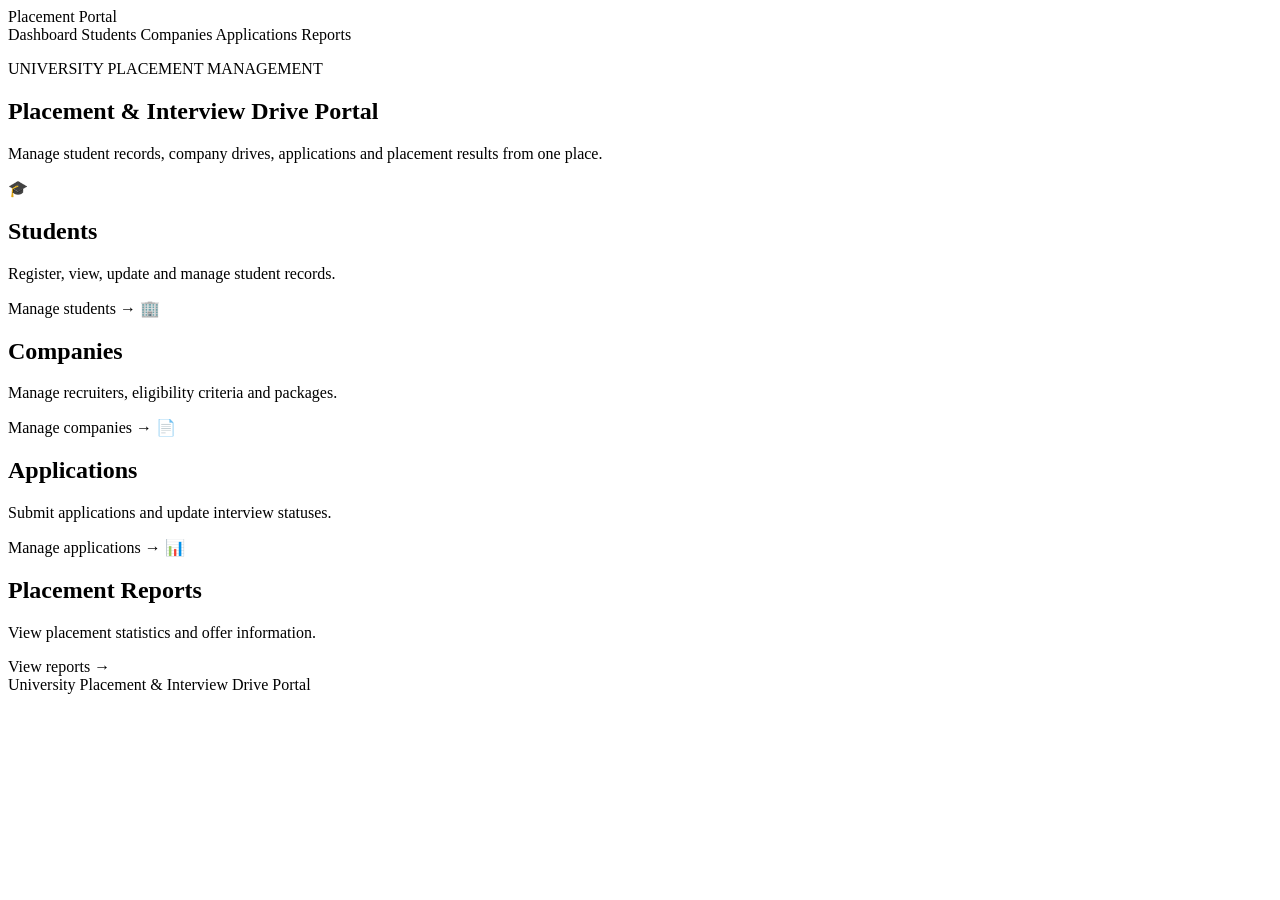
<file: src/main/resources/templates/index.html>
<!DOCTYPE html>
<html lang="en" xmlns:th="http://www.thymeleaf.org">
<head>
    <meta charset="UTF-8">
    <meta name="viewport" content="width=device-width, initial-scale=1.0">
    <title>Placement Portal | Dashboard</title>
    <link rel="stylesheet" th:href="@{/css/style.css}">
</head>
<body>
<header class="topbar">
    <a class="brand" th:href="@{/}">Placement Portal</a>
    <nav>
        <a th:href="@{/}">Dashboard</a>
        <a th:href="@{/students-page}">Students</a>
        <a th:href="@{/companies-page}">Companies</a>
        <a th:href="@{/applications-page}">Applications</a>
        <a th:href="@{/reports-page}">Reports</a>
    </nav>
</header>

<main class="container">
    <section class="hero">
        <p class="eyebrow">UNIVERSITY PLACEMENT MANAGEMENT</p>
        <h1>Placement & Interview Drive Portal</h1>
        <p>Manage student records, company drives, applications and placement results from one place.</p>
    </section>

    <section class="card-grid">
        <a class="module-card" th:href="@{/students-page}">
            <span class="module-icon">🎓</span>
            <h2>Students</h2>
            <p>Register, view, update and manage student records.</p>
            <span class="card-link">Manage students →</span>
        </a>

        <a class="module-card" th:href="@{/companies-page}">
            <span class="module-icon">🏢</span>
            <h2>Companies</h2>
            <p>Manage recruiters, eligibility criteria and packages.</p>
            <span class="card-link">Manage companies →</span>
        </a>

        <a class="module-card" th:href="@{/applications-page}">
            <span class="module-icon">📄</span>
            <h2>Applications</h2>
            <p>Submit applications and update interview statuses.</p>
            <span class="card-link">Manage applications →</span>
        </a>

        <a class="module-card" th:href="@{/reports-page}">
            <span class="module-icon">📊</span>
            <h2>Placement Reports</h2>
            <p>View placement statistics and offer information.</p>
            <span class="card-link">View reports →</span>
        </a>
    </section>
</main>

<footer class="footer">University Placement & Interview Drive Portal</footer>
</body>
</html>
</file>
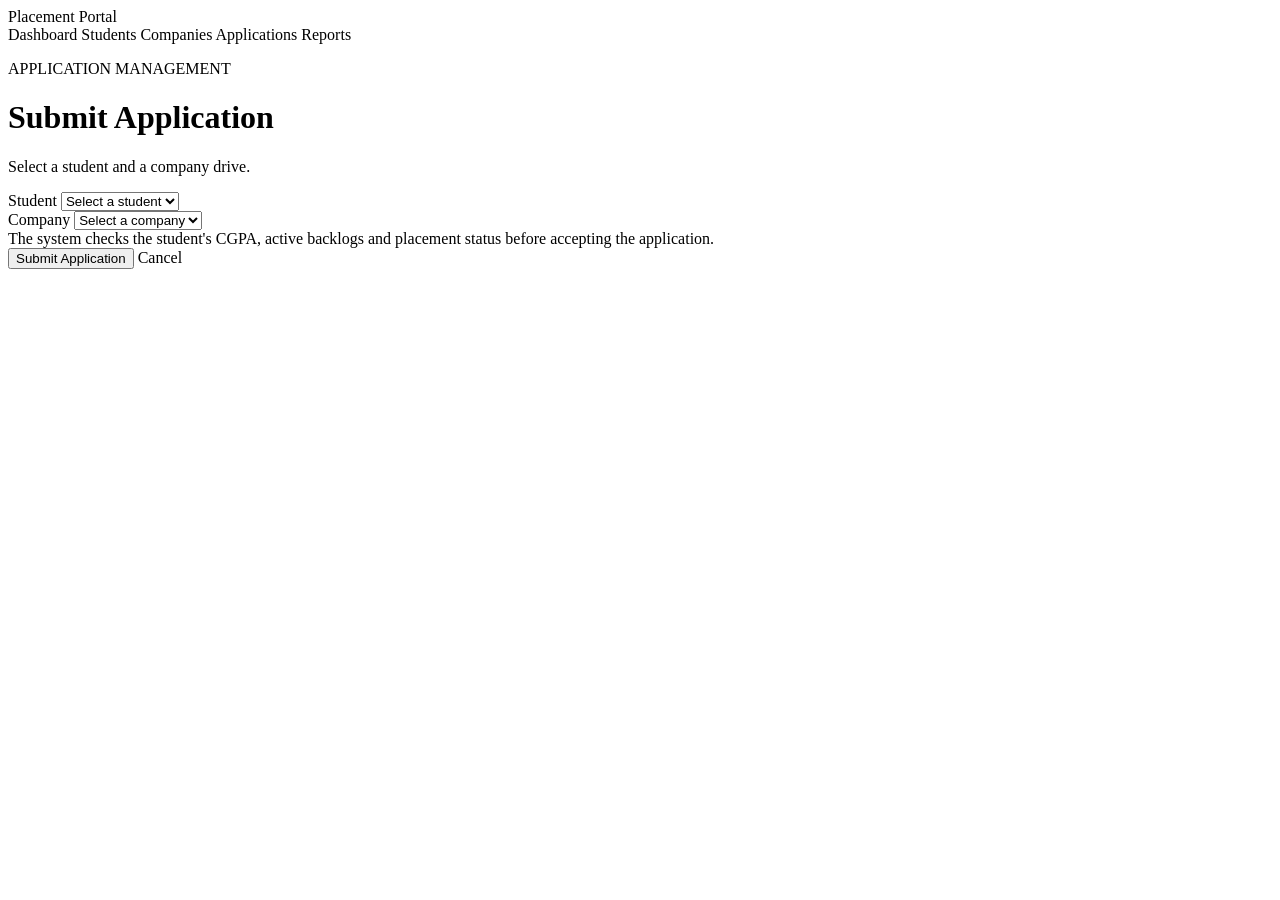
<file: src/main/resources/templates/applications/add.html>
<!DOCTYPE html>
<html lang="en" xmlns:th="http://www.thymeleaf.org">
<head>
    <meta charset="UTF-8">
    <meta name="viewport" content="width=device-width, initial-scale=1.0">
    <title>New Application | Placement Portal</title>
    <link rel="stylesheet" th:href="@{/css/style.css}">
</head>
<body>
<header class="topbar">
    <a class="brand" th:href="@{/}">Placement Portal</a>
    <nav>
        <a th:href="@{/}">Dashboard</a>
        <a th:href="@{/students-page}">Students</a>
        <a th:href="@{/companies-page}">Companies</a>
        <a class="active" th:href="@{/applications-page}">Applications</a>
        <a th:href="@{/reports-page}">Reports</a>
    </nav>
</header>

<main class="container narrow">
    <div class="page-heading">
        <div>
            <p class="eyebrow">APPLICATION MANAGEMENT</p>
            <h1>Submit Application</h1>
            <p>Select a student and a company drive.</p>
        </div>
    </div>

    <div class="alert success" th:if="${success}" th:text="${success}"></div>
    <div class="alert error" th:if="${error}" th:text="${error}"></div>

    <form class="form-card" th:action="@{/applications-page/add}" method="post">

        <div class="form-group">
            <label for="rollNo">Student</label>
            <select id="rollNo" name="rollNo" required>
                <option value="">Select a student</option>
                <option th:each="student : ${students}"
                        th:value="${student.rollNo}"
                        th:text="${student.rollNo + ' - ' + student.name}">
                </option>
            </select>
        </div>

        <div class="form-group">
            <label for="companyId">Company</label>
            <select id="companyId" name="companyId" required>
                <option value="">Select a company</option>
                <option th:each="company : ${companies}"
                        th:value="${company.companyId}"
                        th:text="${company.companyName + ' - ' + company.packageOffered + ' LPA'}">
                </option>
            </select>
        </div>

        <input type="hidden" name="interviewStatus" value="APPLIED">

        <div class="notice">
            The system checks the student's CGPA, active backlogs and placement status
            before accepting the application.
        </div>

        <div class="form-actions">
            <button class="btn btn-primary" type="submit">Submit Application</button>
            <a class="btn btn-secondary" th:href="@{/applications-page}">Cancel</a>
        </div>
    </form>
</main>
</body>
</html>
</file>
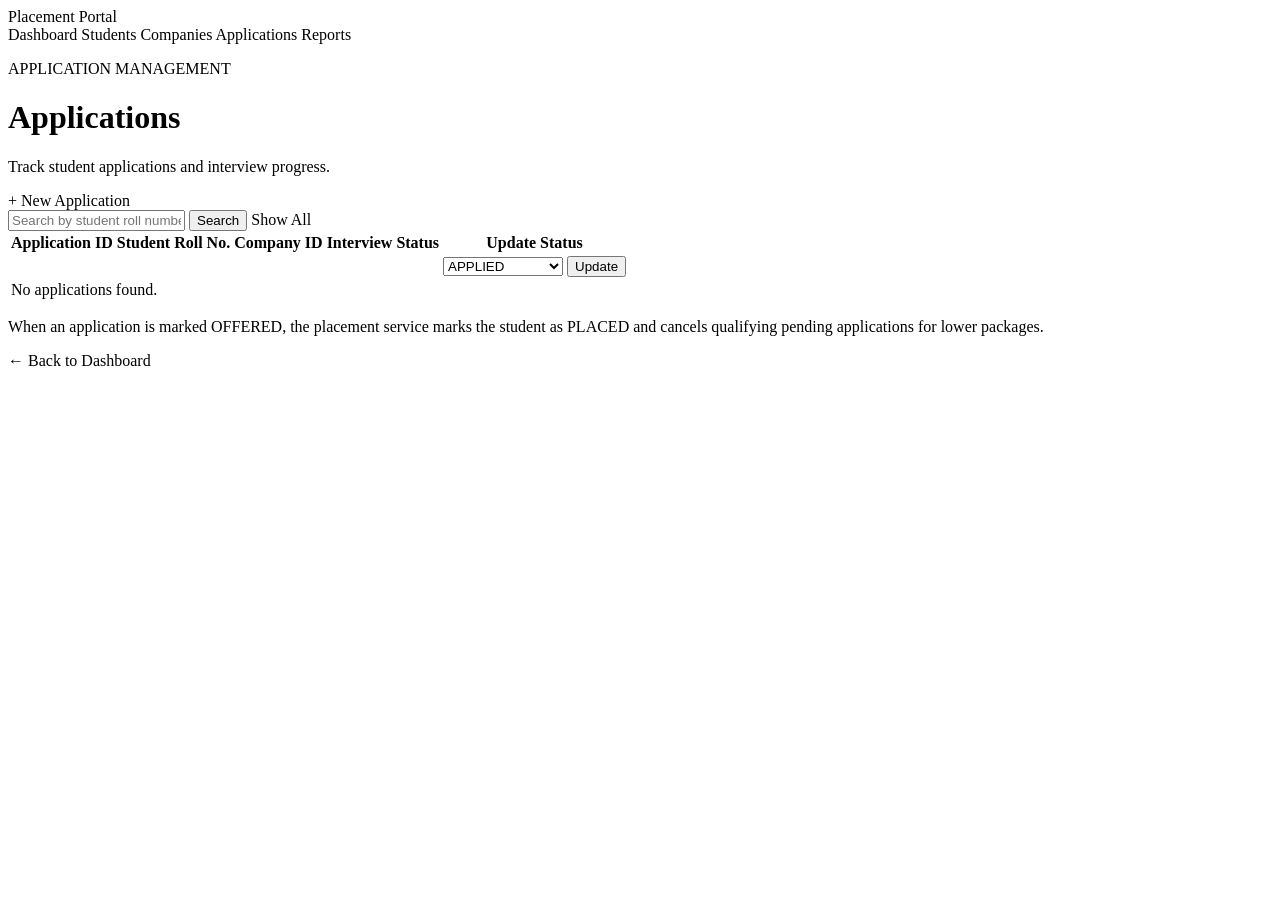
<file: src/main/resources/templates/applications/list.html>
<!DOCTYPE html>
<html lang="en" xmlns:th="http://www.thymeleaf.org">
<head>
    <meta charset="UTF-8">
    <meta name="viewport" content="width=device-width, initial-scale=1.0">
    <title>Applications | Placement Portal</title>
    <link rel="stylesheet" th:href="@{/css/style.css}">
</head>
<body>
<header class="topbar">
    <a class="brand" th:href="@{/}">Placement Portal</a>
    <nav>
        <a th:href="@{/}">Dashboard</a>
        <a th:href="@{/students-page}">Students</a>
        <a th:href="@{/companies-page}">Companies</a>
        <a class="active" th:href="@{/applications-page}">Applications</a>
        <a th:href="@{/reports-page}">Reports</a>
    </nav>
</header>

<main class="container">
    <div class="page-heading">
        <div>
            <p class="eyebrow">APPLICATION MANAGEMENT</p>
            <h1>Applications</h1>
            <p>Track student applications and interview progress.</p>
        </div>
        <a class="btn btn-primary" th:href="@{/applications-page/add}">+ New Application</a>
    </div>

    <div class="alert success" th:if="${success}" th:text="${success}"></div>
    <div class="alert error" th:if="${error}" th:text="${error}"></div>

    <form class="search-form" th:action="@{/applications-page/student}" method="get">
        <input type="text" name="rollNo" placeholder="Search by student roll number"
               th:value="${searchRollNo}">
        <button class="btn btn-primary" type="submit">Search</button>
        <a class="btn btn-secondary" th:href="@{/applications-page}">Show All</a>
    </form>

    <div class="table-wrapper">
        <table>
            <thead>
            <tr>
                <th>Application ID</th>
                <th>Student Roll No.</th>
                <th>Company ID</th>
                <th>Interview Status</th>
                <th>Update Status</th>
            </tr>
            </thead>
            <tbody>
            <tr th:each="application : ${applications}">
                <td th:text="${application.appId}"></td>
                <td th:text="${application.rollNo}"></td>
                <td th:text="${application.companyId}"></td>
                <td>
                    <span class="status"
                          th:classappend="${application.interviewStatus == 'OFFERED'} ? ' status-success' :
                          (${application.interviewStatus == 'REJECTED' or application.interviewStatus == 'CANCELLED'} ? ' status-danger' : ' status-pending')"
                          th:text="${application.interviewStatus}"></span>
                </td>
                <td>
                    <form class="inline-form"
                          th:action="@{/applications-page/update-status/{appId}(appId=${application.appId})}"
                          method="post">
                        <select name="interviewStatus" required>
                            <option value="APPLIED"
                                    th:selected="${application.interviewStatus == 'APPLIED'}">APPLIED</option>
                            <option value="SHORTLISTED"
                                    th:selected="${application.interviewStatus == 'SHORTLISTED'}">SHORTLISTED</option>
                            <option value="INTERVIEWING"
                                    th:selected="${application.interviewStatus == 'INTERVIEWING'}">INTERVIEWING</option>
                            <option value="OFFERED"
                                    th:selected="${application.interviewStatus == 'OFFERED'}">OFFERED</option>
                            <option value="REJECTED"
                                    th:selected="${application.interviewStatus == 'REJECTED'}">REJECTED</option>
                        </select>
                        <button class="btn btn-small btn-primary" type="submit">Update</button>
                    </form>
                </td>
            </tr>
            <tr th:if="${#lists.isEmpty(applications)}">
                <td colspan="5" class="empty-state">No applications found.</td>
            </tr>
            </tbody>
        </table>
    </div>

    <p class="help-text">
        When an application is marked OFFERED, the placement service marks the student as PLACED
        and cancels qualifying pending applications for lower packages.
    </p>

    <a class="back-link" th:href="@{/}">← Back to Dashboard</a>
</main>
</body>
</html>
</file>
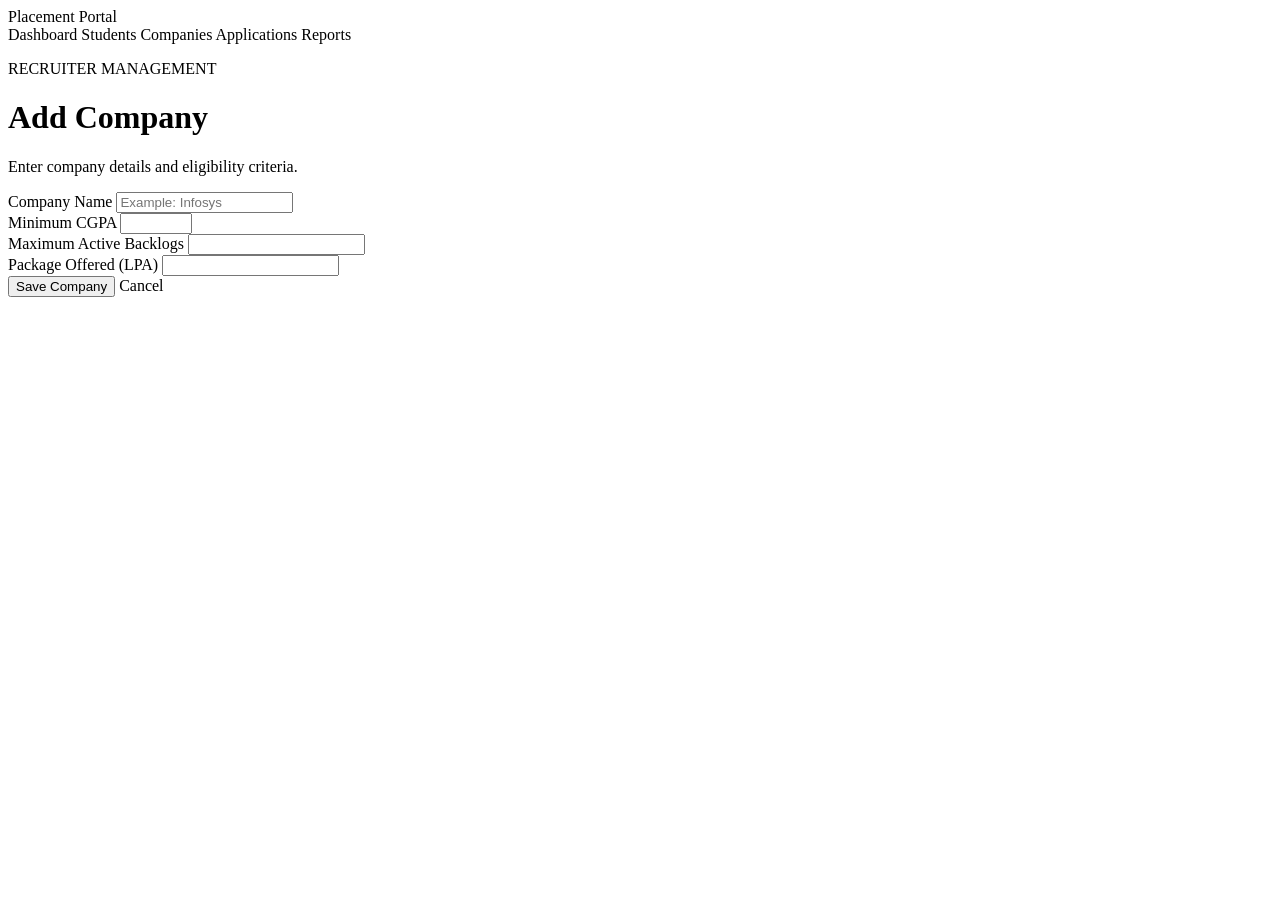
<file: src/main/resources/templates/companies/add.html>
<!DOCTYPE html>
<html lang="en" xmlns:th="http://www.thymeleaf.org">
<head>
    <meta charset="UTF-8">
    <meta name="viewport" content="width=device-width, initial-scale=1.0">
    <title>Add Company | Placement Portal</title>
    <link rel="stylesheet" th:href="@{/css/style.css}">
</head>
<body>
<header class="topbar">
    <a class="brand" th:href="@{/}">Placement Portal</a>
    <nav>
        <a th:href="@{/}">Dashboard</a>
        <a th:href="@{/students-page}">Students</a>
        <a class="active" th:href="@{/companies-page}">Companies</a>
        <a th:href="@{/applications-page}">Applications</a>
        <a th:href="@{/reports-page}">Reports</a>
    </nav>
</header>

<main class="container narrow">
    <div class="page-heading">
        <div>
            <p class="eyebrow">RECRUITER MANAGEMENT</p>
            <h1>Add Company</h1>
            <p>Enter company details and eligibility criteria.</p>
        </div>
    </div>

    <div class="alert error" th:if="${error}" th:text="${error}"></div>

    <form class="form-card" th:action="@{/companies-page/add}"
          th:object="${company}" method="post">

        <div class="form-group">
            <label for="companyName">Company Name</label>
            <input id="companyName" type="text" th:field="*{companyName}"
                   required placeholder="Example: Infosys">
        </div>

        <div class="form-group">
            <label for="minCgpa">Minimum CGPA</label>
            <input id="minCgpa" type="number" th:field="*{minCgpa}"
                   required min="0" max="10" step="0.01">
        </div>

        <div class="form-group">
            <label for="maxActiveBacklogs">Maximum Active Backlogs</label>
            <input id="maxActiveBacklogs" type="number"
                   th:field="*{maxActiveBacklogs}" required min="0">
        </div>

        <div class="form-group">
            <label for="packageOffered">Package Offered (LPA)</label>
            <input id="packageOffered" type="number"
                   th:field="*{packageOffered}" required min="0" step="0.01">
        </div>

        <div class="form-actions">
            <button class="btn btn-primary" type="submit">Save Company</button>
            <a class="btn btn-secondary" th:href="@{/companies-page}">Cancel</a>
        </div>
    </form>
</main>
</body>
</html>
</file>
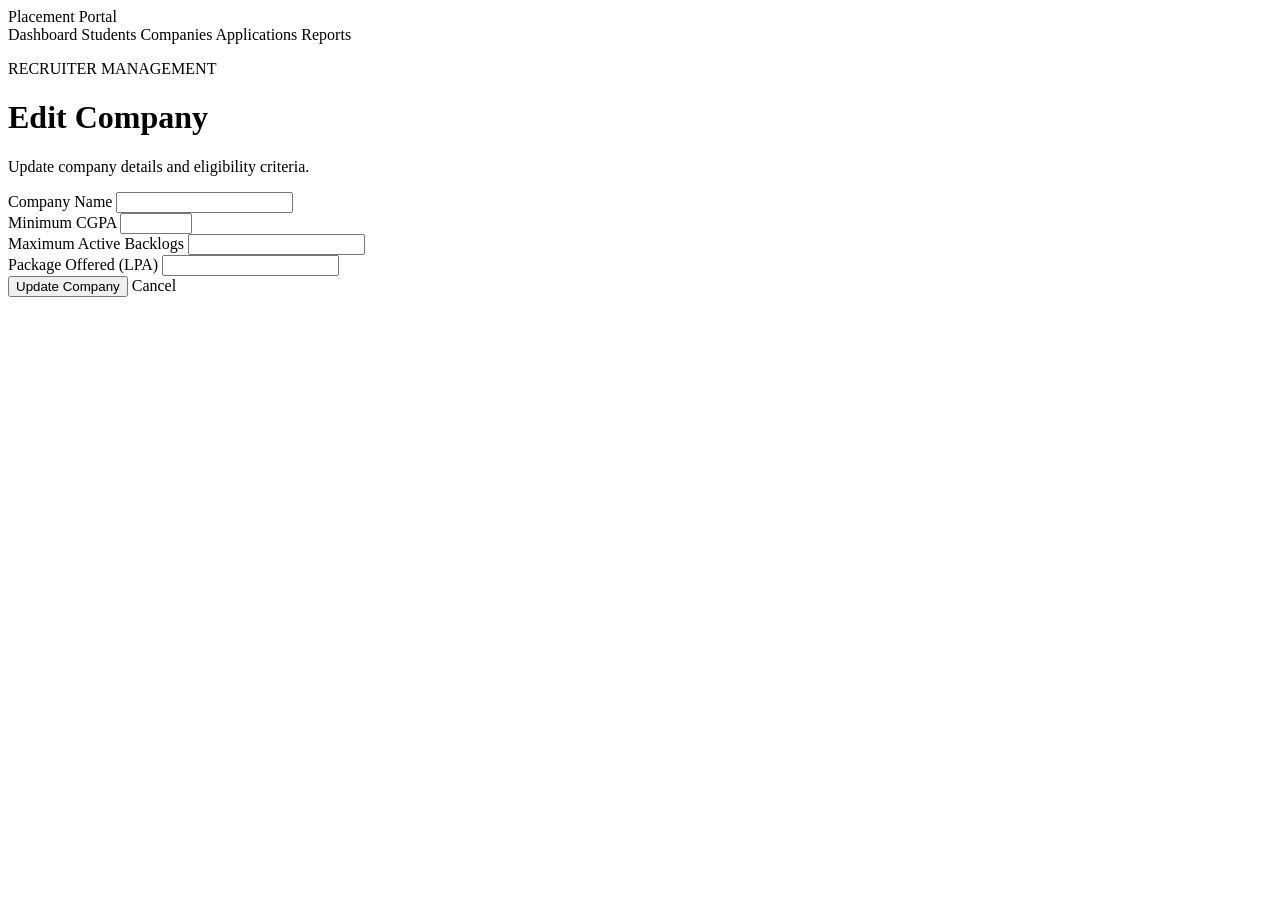
<file: src/main/resources/templates/companies/edit.html>
<!DOCTYPE html>
<html lang="en" xmlns:th="http://www.thymeleaf.org">
<head>
    <meta charset="UTF-8">
    <meta name="viewport" content="width=device-width, initial-scale=1.0">
    <title>Edit Company | Placement Portal</title>
    <link rel="stylesheet" th:href="@{/css/style.css}">
</head>
<body>
<header class="topbar">
    <a class="brand" th:href="@{/}">Placement Portal</a>
    <nav>
        <a th:href="@{/}">Dashboard</a>
        <a th:href="@{/students-page}">Students</a>
        <a class="active" th:href="@{/companies-page}">Companies</a>
        <a th:href="@{/applications-page}">Applications</a>
        <a th:href="@{/reports-page}">Reports</a>
    </nav>
</header>

<main class="container narrow">
    <div class="page-heading">
        <div>
            <p class="eyebrow">RECRUITER MANAGEMENT</p>
            <h1>Edit Company</h1>
            <p>Update company details and eligibility criteria.</p>
        </div>
    </div>

    <div class="alert error" th:if="${error}" th:text="${error}"></div>

    <form class="form-card"
          th:action="@{/companies-page/edit/{companyId}(companyId=${company.companyId})}"
          th:object="${company}" method="post">

        <input type="hidden" th:field="*{companyId}">

        <div class="form-group">
            <label for="companyName">Company Name</label>
            <input id="companyName" type="text" th:field="*{companyName}" required>
        </div>

        <div class="form-group">
            <label for="minCgpa">Minimum CGPA</label>
            <input id="minCgpa" type="number" th:field="*{minCgpa}"
                   required min="0" max="10" step="0.01">
        </div>

        <div class="form-group">
            <label for="maxActiveBacklogs">Maximum Active Backlogs</label>
            <input id="maxActiveBacklogs" type="number"
                   th:field="*{maxActiveBacklogs}" required min="0">
        </div>

        <div class="form-group">
            <label for="packageOffered">Package Offered (LPA)</label>
            <input id="packageOffered" type="number"
                   th:field="*{packageOffered}" required min="0" step="0.01">
        </div>

        <div class="form-actions">
            <button class="btn btn-primary" type="submit">Update Company</button>
            <a class="btn btn-secondary" th:href="@{/companies-page}">Cancel</a>
        </div>
    </form>
</main>
</body>
</html>
</file>
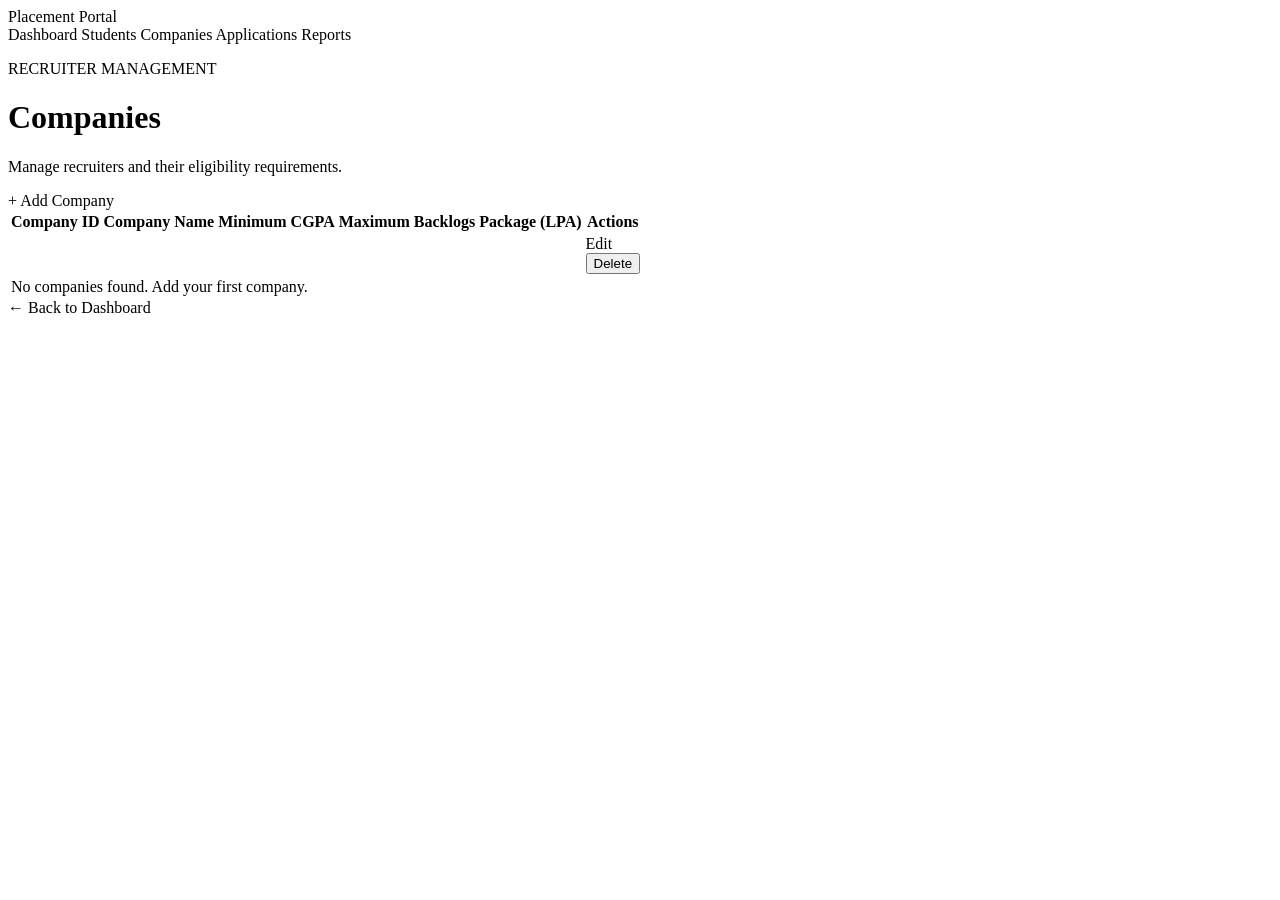
<file: src/main/resources/templates/companies/list.html>
<!DOCTYPE html>
<html lang="en" xmlns:th="http://www.thymeleaf.org">
<head>
    <meta charset="UTF-8">
    <meta name="viewport" content="width=device-width, initial-scale=1.0">
    <title>Companies | Placement Portal</title>
    <link rel="stylesheet" th:href="@{/css/style.css}">
</head>
<body>
<header class="topbar">
    <a class="brand" th:href="@{/}">Placement Portal</a>
    <nav>
        <a th:href="@{/}">Dashboard</a>
        <a th:href="@{/students-page}">Students</a>
        <a class="active" th:href="@{/companies-page}">Companies</a>
        <a th:href="@{/applications-page}">Applications</a>
        <a th:href="@{/reports-page}">Reports</a>
    </nav>
</header>

<main class="container">
    <div class="page-heading">
        <div>
            <p class="eyebrow">RECRUITER MANAGEMENT</p>
            <h1>Companies</h1>
            <p>Manage recruiters and their eligibility requirements.</p>
        </div>
        <a class="btn btn-primary" th:href="@{/companies-page/add}">+ Add Company</a>
    </div>

    <div class="alert success" th:if="${success}" th:text="${success}"></div>
    <div class="alert error" th:if="${error}" th:text="${error}"></div>

    <div class="table-wrapper">
        <table>
            <thead>
            <tr>
                <th>Company ID</th>
                <th>Company Name</th>
                <th>Minimum CGPA</th>
                <th>Maximum Backlogs</th>
                <th>Package (LPA)</th>
                <th>Actions</th>
            </tr>
            </thead>
            <tbody>
            <tr th:each="company : ${companies}">
                <td th:text="${company.companyId}"></td>
                <td th:text="${company.companyName}"></td>
                <td th:text="${company.minCgpa}"></td>
                <td th:text="${company.maxActiveBacklogs}"></td>
                <td th:text="${company.packageOffered}"></td>
                <td class="actions">
                    <a class="btn btn-small btn-secondary"
                       th:href="@{/companies-page/edit/{companyId}(companyId=${company.companyId})}">Edit</a>

                    <form th:action="@{/companies-page/delete/{companyId}(companyId=${company.companyId})}"
                          method="post"
                          onsubmit="return confirm('Delete this company?');">
                        <button class="btn btn-small btn-danger" type="submit">Delete</button>
                    </form>
                </td>
            </tr>
            <tr th:if="${#lists.isEmpty(companies)}">
                <td colspan="6" class="empty-state">No companies found. Add your first company.</td>
            </tr>
            </tbody>
        </table>
    </div>

    <a class="back-link" th:href="@{/}">← Back to Dashboard</a>
</main>
</body>
</html>
</file>
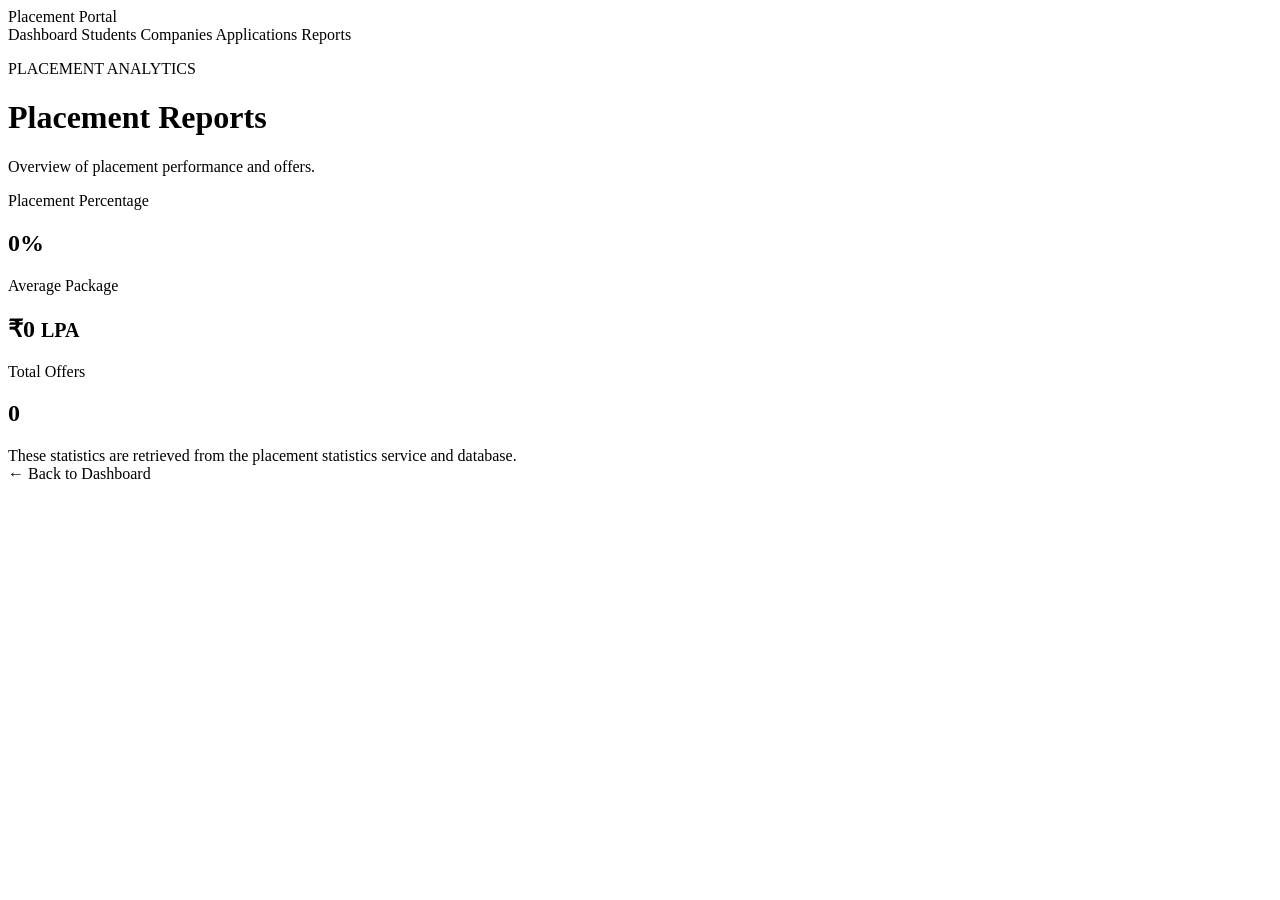
<file: src/main/resources/templates/reports/statistics.html>
<!DOCTYPE html>
<html lang="en" xmlns:th="http://www.thymeleaf.org">
<head>
    <meta charset="UTF-8">
    <meta name="viewport" content="width=device-width, initial-scale=1.0">
    <title>Placement Reports | Placement Portal</title>
    <link rel="stylesheet" th:href="@{/css/style.css}">
</head>
<body>
<header class="topbar">
    <a class="brand" th:href="@{/}">Placement Portal</a>
    <nav>
        <a th:href="@{/}">Dashboard</a>
        <a th:href="@{/students-page}">Students</a>
        <a th:href="@{/companies-page}">Companies</a>
        <a th:href="@{/applications-page}">Applications</a>
        <a class="active" th:href="@{/reports-page}">Reports</a>
    </nav>
</header>

<main class="container">
    <div class="page-heading">
        <div>
            <p class="eyebrow">PLACEMENT ANALYTICS</p>
            <h1>Placement Reports</h1>
            <p>Overview of placement performance and offers.</p>
        </div>
    </div>

    <div class="stats-grid">
        <section class="stat-card">
            <p>Placement Percentage</p>
            <h2>
                <span th:text="${statistics.placementPercentage}">0</span>%
            </h2>
        </section>

        <section class="stat-card">
            <p>Average Package</p>
            <h2>
                ₹<span th:text="${statistics.averagePackage}">0</span>
                <small>LPA</small>
            </h2>
        </section>

        <section class="stat-card">
            <p>Total Offers</p>
            <h2 th:text="${statistics.totalOffers}">0</h2>
        </section>
    </div>

    <div class="notice">
        These statistics are retrieved from the placement statistics service and database.
    </div>

    <a class="back-link" th:href="@{/}">← Back to Dashboard</a>
</main>
</body>
</html>
</file>
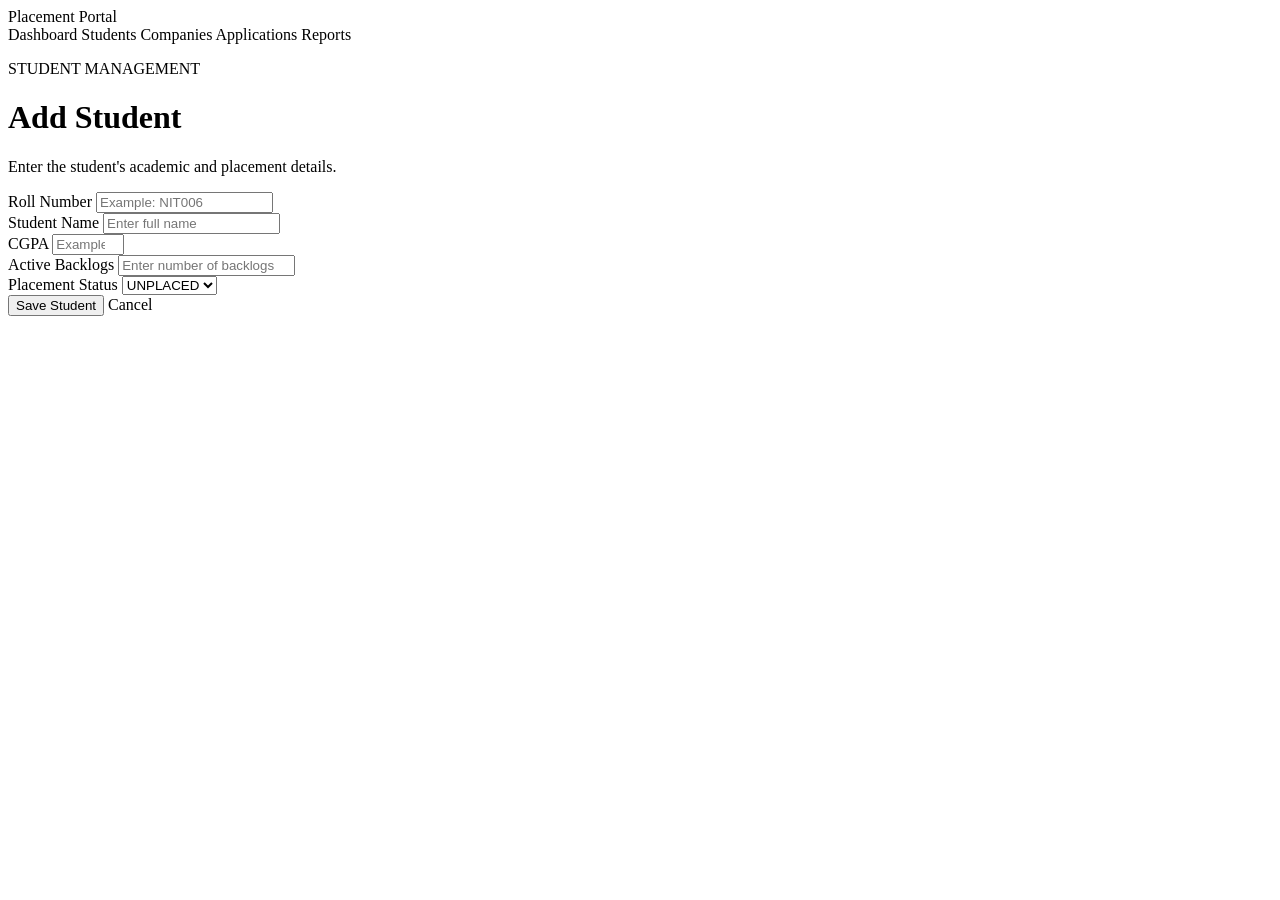
<file: src/main/resources/templates/students/add.html>
<!DOCTYPE html>
<html lang="en" xmlns:th="http://www.thymeleaf.org">
<head>
    <meta charset="UTF-8">
    <meta name="viewport" content="width=device-width, initial-scale=1.0">
    <title>Add Student | Placement Portal</title>
    <link rel="stylesheet" th:href="@{/css/style.css}">
</head>
<body>
<header class="topbar">
    <a class="brand" th:href="@{/}">Placement Portal</a>
    <nav>
        <a th:href="@{/}">Dashboard</a>
        <a class="active" th:href="@{/students-page}">Students</a>
        <a th:href="@{/companies-page}">Companies</a>
        <a th:href="@{/applications-page}">Applications</a>
        <a th:href="@{/reports-page}">Reports</a>
    </nav>
</header>

<main class="container narrow">
    <div class="page-heading">
        <div>
            <p class="eyebrow">STUDENT MANAGEMENT</p>
            <h1>Add Student</h1>
            <p>Enter the student's academic and placement details.</p>
        </div>
    </div>

    <div class="alert error" th:if="${error}" th:text="${error}"></div>

    <form class="form-card" th:action="@{/students-page/add}" th:object="${student}" method="post">
        <div class="form-group">
            <label for="rollNo">Roll Number</label>
            <input id="rollNo" type="text" th:field="*{rollNo}" required maxlength="30"
                   placeholder="Example: NIT006">
        </div>

        <div class="form-group">
            <label for="name">Student Name</label>
            <input id="name" type="text" th:field="*{name}" required
                   placeholder="Enter full name">
        </div>

        <div class="form-group">
            <label for="cgpa">CGPA</label>
            <input id="cgpa" type="number" th:field="*{cgpa}" required
                   min="0" max="10" step="0.01" placeholder="Example: 8.25">
        </div>

        <div class="form-group">
            <label for="activeBacklogs">Active Backlogs</label>
            <input id="activeBacklogs" type="number" th:field="*{activeBacklogs}"
                   required min="0" placeholder="Enter number of backlogs">
        </div>

        <div class="form-group">
            <label for="placementStatus">Placement Status</label>
            <select id="placementStatus" th:field="*{placementStatus}" required>
                <option value="UNPLACED">UNPLACED</option>
                <option value="PLACED">PLACED</option>
            </select>
        </div>

        <div class="form-actions">
            <button class="btn btn-primary" type="submit">Save Student</button>
            <a class="btn btn-secondary" th:href="@{/students-page}">Cancel</a>
        </div>
    </form>
</main>
</body>
</html>
</file>
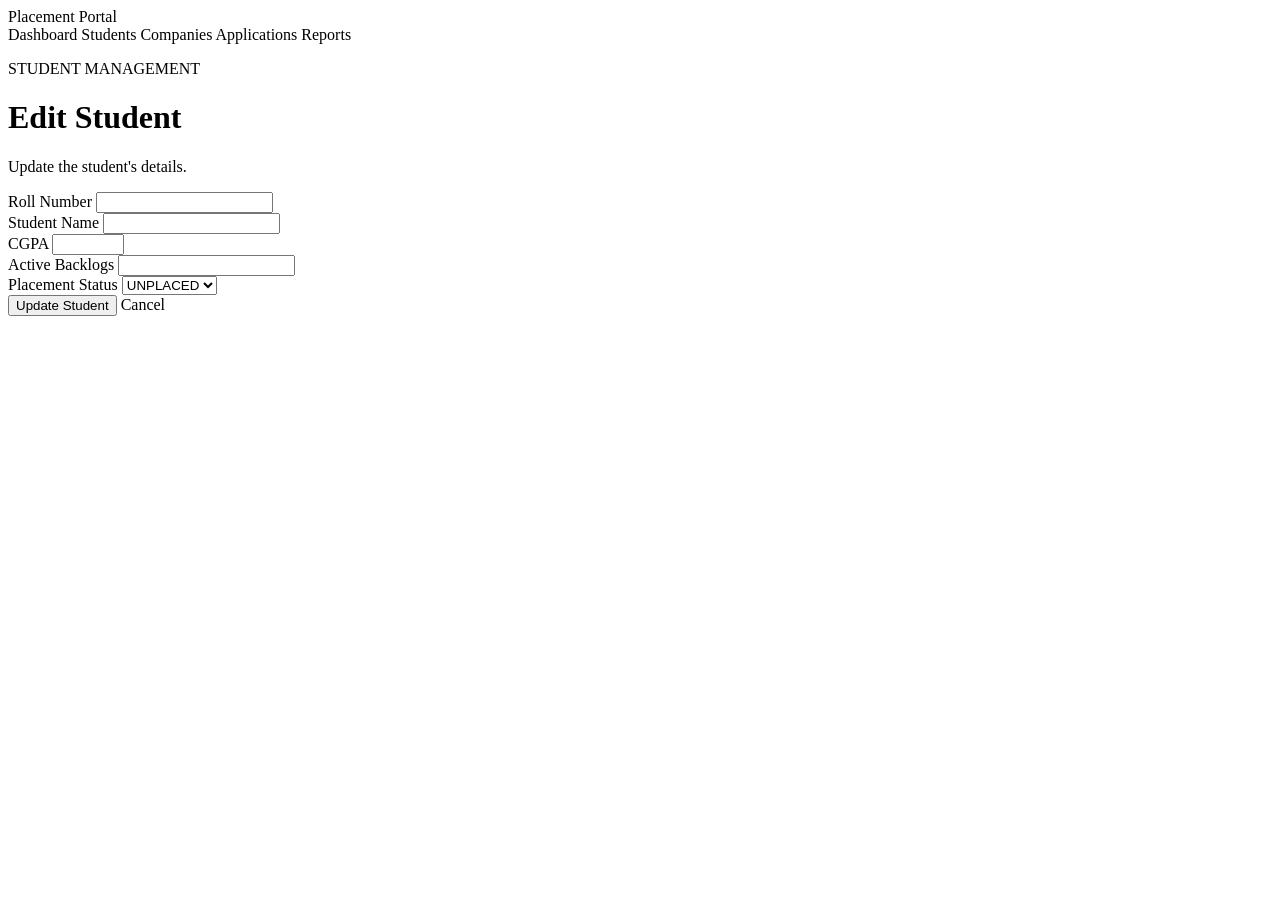
<file: src/main/resources/templates/students/edit.html>
<!DOCTYPE html>
<html lang="en" xmlns:th="http://www.thymeleaf.org">
<head>
    <meta charset="UTF-8">
    <meta name="viewport" content="width=device-width, initial-scale=1.0">
    <title>Edit Student | Placement Portal</title>
    <link rel="stylesheet" th:href="@{/css/style.css}">
</head>
<body>
<header class="topbar">
    <a class="brand" th:href="@{/}">Placement Portal</a>
    <nav>
        <a th:href="@{/}">Dashboard</a>
        <a class="active" th:href="@{/students-page}">Students</a>
        <a th:href="@{/companies-page}">Companies</a>
        <a th:href="@{/applications-page}">Applications</a>
        <a th:href="@{/reports-page}">Reports</a>
    </nav>
</header>

<main class="container narrow">
    <div class="page-heading">
        <div>
            <p class="eyebrow">STUDENT MANAGEMENT</p>
            <h1>Edit Student</h1>
            <p>Update the student's details.</p>
        </div>
    </div>

    <div class="alert error" th:if="${error}" th:text="${error}"></div>

    <form class="form-card"
          th:action="@{/students-page/edit/{rollNo}(rollNo=${student.rollNo})}"
          th:object="${student}" method="post">

        <div class="form-group">
            <label for="rollNo">Roll Number</label>
            <input id="rollNo" type="text" th:field="*{rollNo}" readonly>
        </div>

        <div class="form-group">
            <label for="name">Student Name</label>
            <input id="name" type="text" th:field="*{name}" required>
        </div>

        <div class="form-group">
            <label for="cgpa">CGPA</label>
            <input id="cgpa" type="number" th:field="*{cgpa}"
                   required min="0" max="10" step="0.01">
        </div>

        <div class="form-group">
            <label for="activeBacklogs">Active Backlogs</label>
            <input id="activeBacklogs" type="number"
                   th:field="*{activeBacklogs}" required min="0">
        </div>

        <div class="form-group">
            <label for="placementStatus">Placement Status</label>
            <select id="placementStatus" th:field="*{placementStatus}" required>
                <option value="UNPLACED">UNPLACED</option>
                <option value="PLACED">PLACED</option>
            </select>
        </div>

        <div class="form-actions">
            <button class="btn btn-primary" type="submit">Update Student</button>
            <a class="btn btn-secondary" th:href="@{/students-page}">Cancel</a>
        </div>
    </form>
</main>
</body>
</html>
</file>
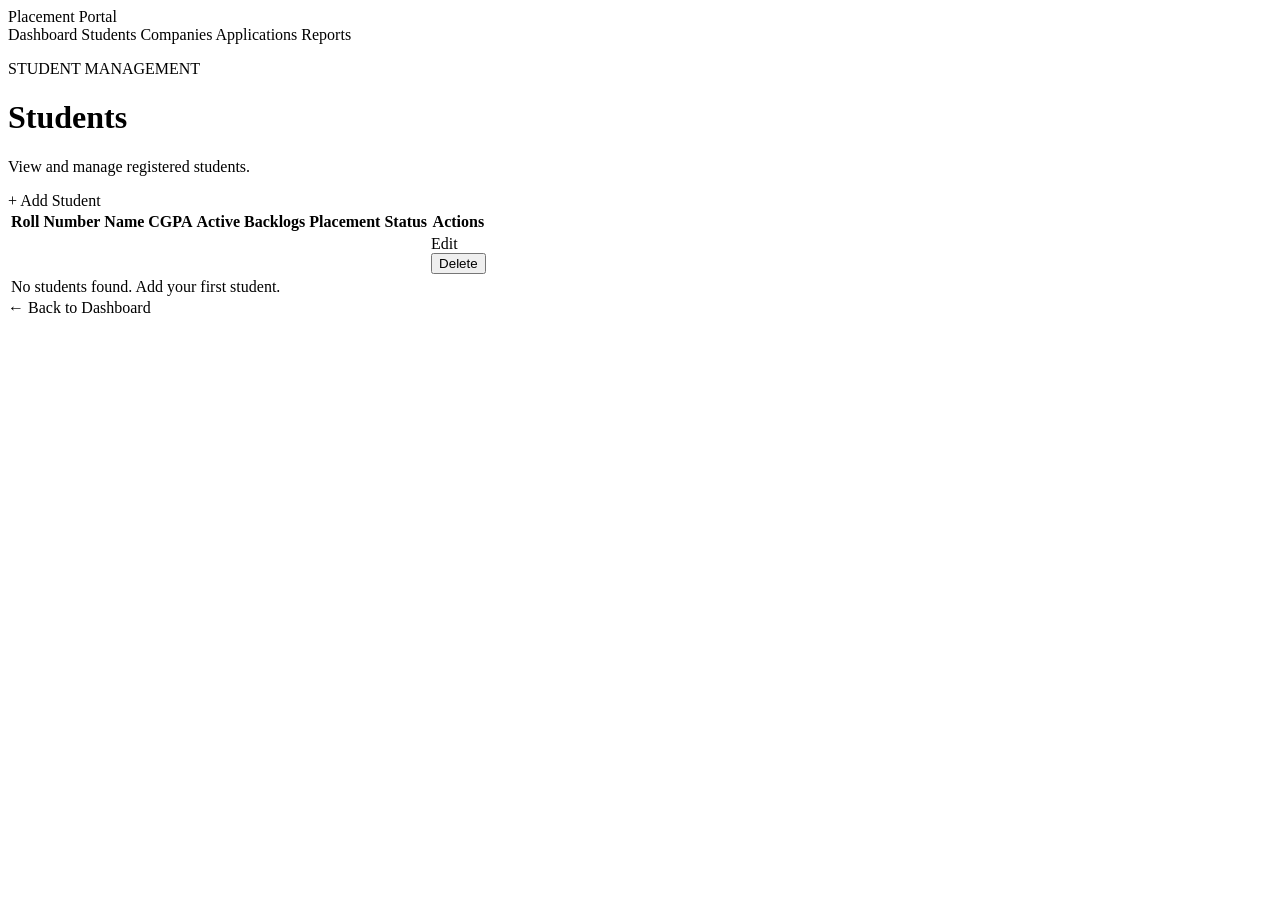
<file: src/main/resources/templates/students/list.html>
<!DOCTYPE html>
<html lang="en" xmlns:th="http://www.thymeleaf.org">
<head>
    <meta charset="UTF-8">
    <meta name="viewport" content="width=device-width, initial-scale=1.0">
    <title>Students | Placement Portal</title>
    <link rel="stylesheet" th:href="@{/css/style.css}">
</head>
<body>
<header class="topbar">
    <a class="brand" th:href="@{/}">Placement Portal</a>
    <nav>
        <a th:href="@{/}">Dashboard</a>
        <a class="active" th:href="@{/students-page}">Students</a>
        <a th:href="@{/companies-page}">Companies</a>
        <a th:href="@{/applications-page}">Applications</a>
        <a th:href="@{/reports-page}">Reports</a>
    </nav>
</header>

<main class="container">
    <div class="page-heading">
        <div>
            <p class="eyebrow">STUDENT MANAGEMENT</p>
            <h1>Students</h1>
            <p>View and manage registered students.</p>
        </div>
        <a class="btn btn-primary" th:href="@{/students-page/add}">+ Add Student</a>
    </div>

    <div class="alert success" th:if="${success}" th:text="${success}"></div>
    <div class="alert error" th:if="${error}" th:text="${error}"></div>

    <div class="table-wrapper">
        <table>
            <thead>
            <tr>
                <th>Roll Number</th>
                <th>Name</th>
                <th>CGPA</th>
                <th>Active Backlogs</th>
                <th>Placement Status</th>
                <th>Actions</th>
            </tr>
            </thead>
            <tbody>
            <tr th:each="student : ${students}">
                <td th:text="${student.rollNo}"></td>
                <td th:text="${student.name}"></td>
                <td th:text="${student.cgpa}"></td>
                <td th:text="${student.activeBacklogs}"></td>
                <td>
                    <span class="status"
                          th:classappend="${student.placementStatus == 'PLACED'} ? ' status-success' : ' status-pending'"
                          th:text="${student.placementStatus}"></span>
                </td>
                <td class="actions">
                    <a class="btn btn-small btn-secondary"
                       th:href="@{/students-page/edit/{rollNo}(rollNo=${student.rollNo})}">Edit</a>

                    <form th:action="@{/students-page/delete/{rollNo}(rollNo=${student.rollNo})}"
                          method="post"
                          onsubmit="return confirm('Delete this student?');">
                        <button class="btn btn-small btn-danger" type="submit">Delete</button>
                    </form>
                </td>
            </tr>
            <tr th:if="${#lists.isEmpty(students)}">
                <td colspan="6" class="empty-state">No students found. Add your first student.</td>
            </tr>
            </tbody>
        </table>
    </div>

    <a class="back-link" th:href="@{/}">← Back to Dashboard</a>
</main>
</body>
</html>
</file>
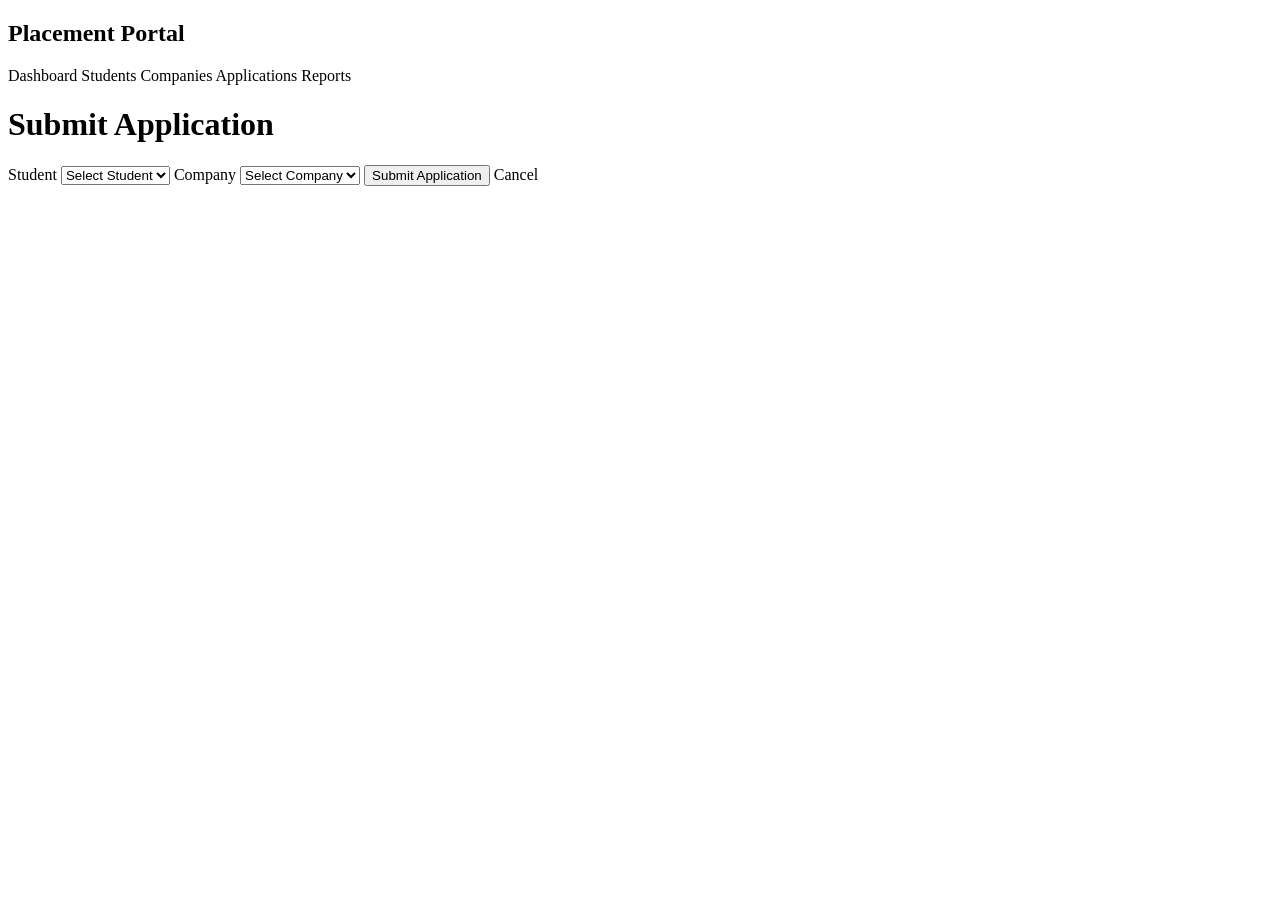
<file: src/main/java/com/placement/portal/application/add.html>
<!DOCTYPE html>
<html xmlns:th="http://www.thymeleaf.org">
<head>
    <meta charset="UTF-8">
    <title>Submit Application</title>
    <link rel="stylesheet" th:href="@{/css/style.css}">
</head>
<body>

<div class="sidebar">
    <h2>Placement Portal</h2>
    <a th:href="@{/}">Dashboard</a>
    <a th:href="@{/students-page}">Students</a>
    <a th:href="@{/companies-page}">Companies</a>
    <a th:href="@{/applications-page}">Applications</a>
    <a th:href="@{/reports-page}">Reports</a>
</div>

<div class="main-content">

    <h1>Submit Application</h1>

    <form th:action="@{/applications-page/add}" method="post">

        <label>Student</label>
        <select name="rollNo" required>
            <option value="">Select Student</option>
            <option th:each="student : ${students}"
                    th:value="${student.rollNo}"
                    th:text="${student.rollNo + ' - ' + student.name}">
            </option>
        </select>

        <label>Company</label>
        <select name="companyId" required>
            <option value="">Select Company</option>
            <option th:each="company : ${companies}"
                    th:value="${company.companyId}"
                    th:text="${company.companyName}">
            </option>
        </select>

        <button type="submit">Submit Application</button>

        <a th:href="@{/applications-page}">Cancel</a>

    </form>

</div>

</body>
</html>
</file>
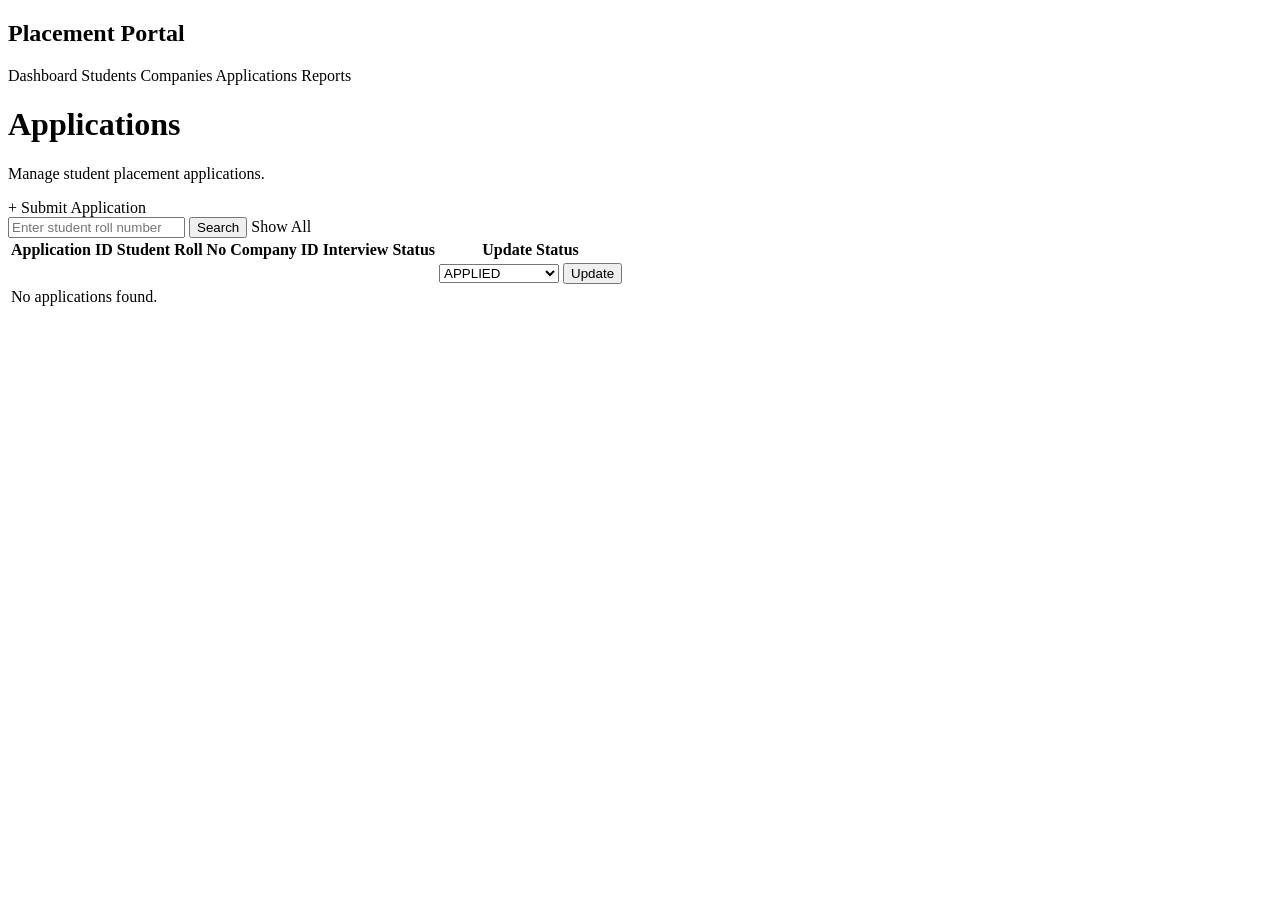
<file: src/main/java/com/placement/portal/application/list.html>
<!DOCTYPE html>
<html xmlns:th="http://www.thymeleaf.org">
<head>
    <meta charset="UTF-8">
    <title>Applications | Placement Portal</title>
    <link rel="stylesheet" th:href="@{/css/style.css}">
</head>
<body>

<div class="sidebar">
    <h2>Placement Portal</h2>
    <a th:href="@{/}">Dashboard</a>
    <a th:href="@{/students-page}">Students</a>
    <a th:href="@{/companies-page}">Companies</a>
    <a th:href="@{/applications-page}">Applications</a>
    <a th:href="@{/reports-page}">Reports</a>
</div>

<div class="main-content">

    <h1>Applications</h1>
    <p>Manage student placement applications.</p>

    <p class="success" th:if="${success}" th:text="${success}"></p>
    <p class="error" th:if="${error}" th:text="${error}"></p>

    <div class="actions">
        <a class="btn" th:href="@{/applications-page/add}">
            + Submit Application
        </a>
    </div>

    <form th:action="@{/applications-page/student}" method="get">
        <input type="text"
               name="rollNo"
               placeholder="Enter student roll number"
               th:value="${searchRollNo}">

        <button type="submit">Search</button>
        <a th:href="@{/applications-page}">Show All</a>
    </form>

    <table>
        <thead>
        <tr>
            <th>Application ID</th>
            <th>Student Roll No</th>
            <th>Company ID</th>
            <th>Interview Status</th>
            <th>Update Status</th>
        </tr>
        </thead>

        <tbody>
        <tr th:each="app : ${applications}">
            <td th:text="${app.appId}"></td>
            <td th:text="${app.rollNo}"></td>
            <td th:text="${app.companyId}"></td>
            <td th:text="${app.interviewStatus}"></td>

            <td>
                <form th:action="@{/applications-page/update-status/{id}(id=${app.appId})}"
                      method="post">

                    <select name="interviewStatus" required>
                        <option value="APPLIED">APPLIED</option>
                        <option value="SHORTLISTED">SHORTLISTED</option>
                        <option value="INTERVIEWING">INTERVIEWING</option>
                        <option value="OFFERED">OFFERED</option>
                        <option value="REJECTED">REJECTED</option>
                    </select>

                    <button type="submit">Update</button>
                </form>
            </td>
        </tr>

        <tr th:if="${#lists.isEmpty(applications)}">
            <td colspan="5">No applications found.</td>
        </tr>
        </tbody>
    </table>

</div>
</body>
</html>
</file>
